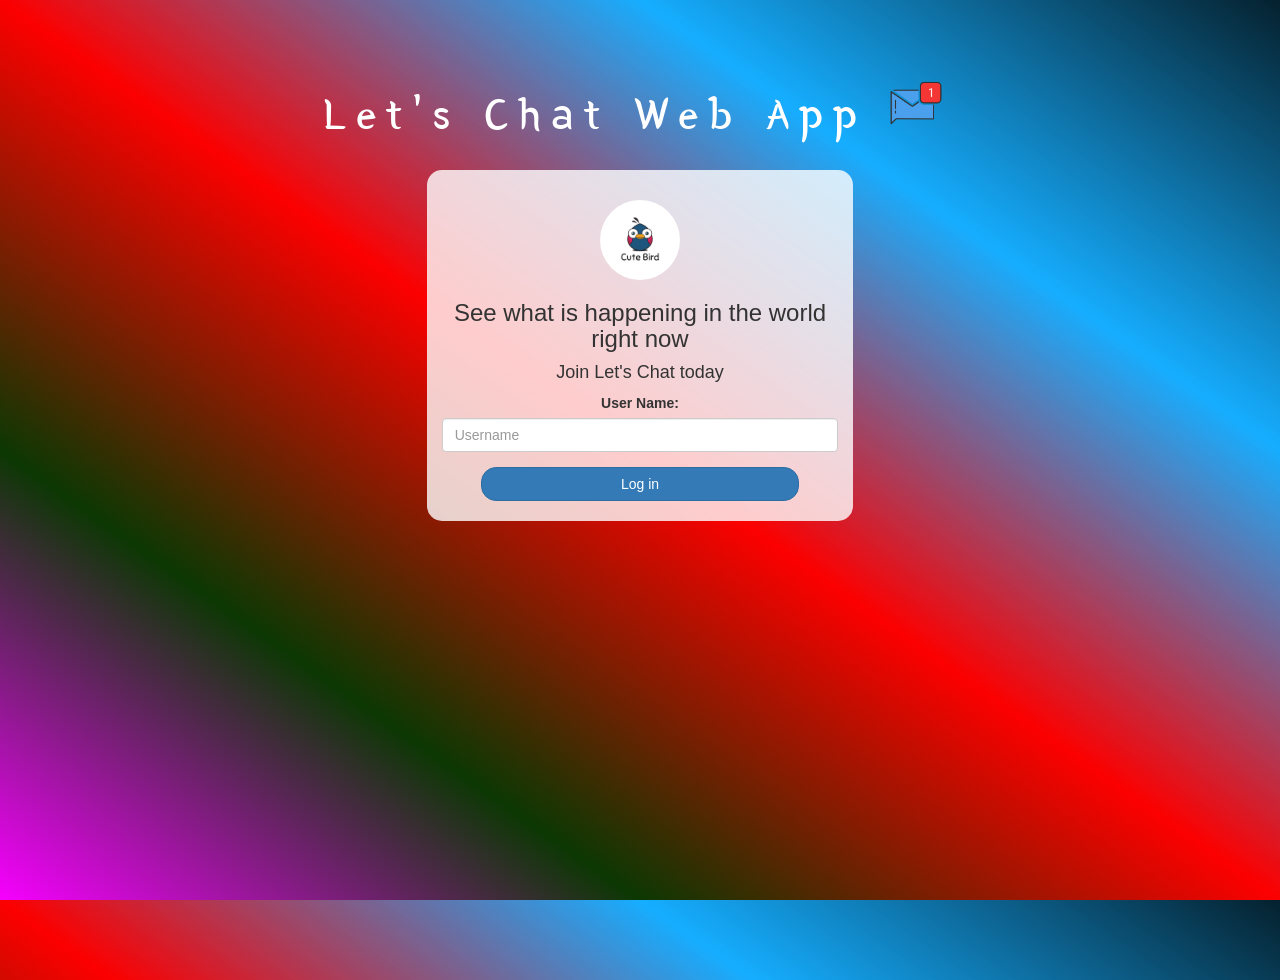
<file: index.html>
<!DOCTYPE html>
<html>

<head>
	<title>	Let's Chat Web App</title>
	<link href="https://fonts.googleapis.com/css?family=Yeon+Sung&display=swap" rel="stylesheet">
	<meta name="viewport" content="width=device-width, initial-scale=1">

	<link rel="stylesheet" href="https://maxcdn.bootstrapcdn.com/bootstrap/3.4.0/css/bootstrap.min.css">
	<script src="https://ajax.googleapis.com/ajax/libs/jquery/3.4.1/jquery.min.js"></script>
	<script src="https://maxcdn.bootstrapcdn.com/bootstrap/3.4.0/js/bootstrap.min.js"></script>

	<link rel="stylesheet" type="text/css" href="style.css">
	<script src="kwitter.js"></script>
</head>

<body>
	<center>
		<h1 class="header">
			Let's Chat Web App <sup>
				<img src="m2.png">
			</sup>
		</h1>
		<div class="col-lg-4 col-md-6 col-sm-6 col-xs-11 login_div">
			<img src="logo.png" class="logo">
			<h3>See what is happening in the world right now</h3>
			<h4>Join Let's Chat  today</h4>
			<div class="form-group">
				<label>User Name:</label>
				<input type="text" id="userName" class="form-control" placeholder="Username">
			</div>
			<button id="login_button" class="btn btn-primary" onclick="addUser()">Log in</button>
			<br><br>
		</div>
	</center>
</body>

</html>
</file>
<file: style.css>
html, body
{
  height: 100%;
  margin: 0;
}

body
{
background-image: linear-gradient(to right top, #f700ff, #0c3803, #fc0000, #06a8ffef, #05212e);
}

.header
{
	color: white;font-family: 'Yeon Sung';font-size: 45px;letter-spacing: 10px;margin-top: 80px;
}
.header img
{
	width: 80px;margin-left: -15px;
}

.login_div
{
	background: rgba(255,255,255,0.8);float: none;border-radius: 15px;
}

.logo
{
	width: 80px;margin-top: 30px;border-radius: 40px;
}

#login_button
{
	width: 80%;border-radius: 15px;
}

.room_name
{
	cursor: pointer;
	font-size: 20px;
}


#logout
{
	font-size: 20px; float: right;
}


#output
{
	padding: 10px; width:80%;background: rgba(255,255,255,0.8);border-radius: 15px;
}

.input_div_room_page
{
	width: 80%;
}

.input_div label
{
	color: white;font-size: 20px;
}


.input_div_message_page
{
	position: fixed;bottom: 0px;width: 100%;background: rgba(255,255,255,0.8);
}
.input_div_message_page label
{
	color: black;
}
.input_div_message_page #msg
{
	width: 80%;
}
.input_div_message_page button
{
	margin-top: 15px;
	width: 50%; 
}
.color_white
{
	color: white
}

.user_tick
{
	width:20px;
}
.message_h4
{
	padding-left:5px;color:grey;
}
</file>
